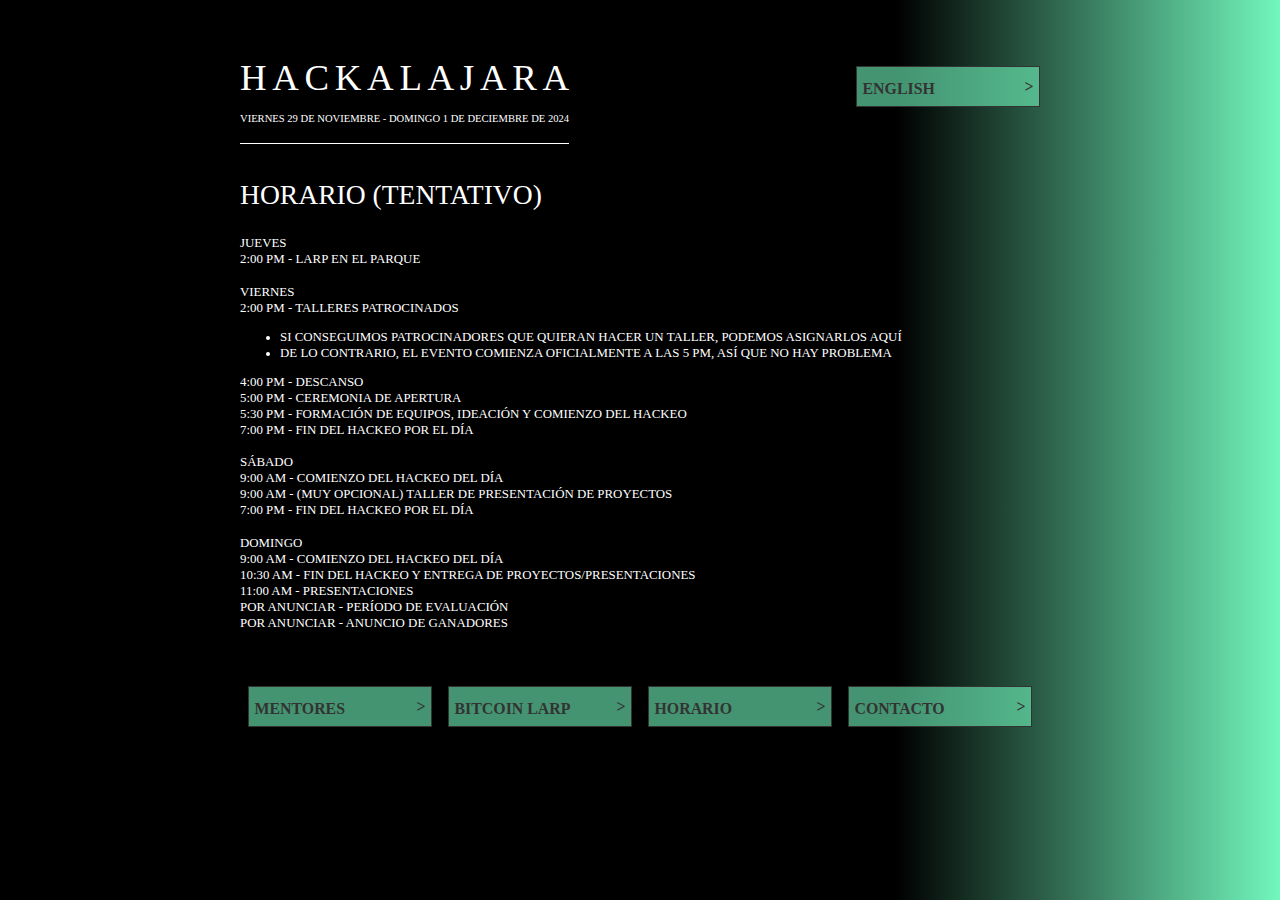
<file: horario.html>
<!DOCTYPE html>
<html>
    <head>
        <meta charset="UTF-8">
        <meta name="viewport" content="width=device-width, user-scalable=no">
        <link rel="stylesheet" href="./style.css?v=2">
        <script>
            var $ = document.querySelector.bind( document );
            var $$ = document.querySelectorAll.bind( document );
            var url_params = new URLSearchParams( window.location.search );
            var url_keys = url_params.keys();
            var $_GET = {}
            for ( var key of url_keys ) $_GET[ key ] = url_params.get( key );
        </script>
    </head>
    <body>
        <div class="all_content">
            <div class="title_and_lang">
                <div class="title_and_subtitle">
                    <div class="funkyfont uppercase title">
                        <span>H</span>
                        <span>a</span>
                        <span>c</span>
                        <span>k</span>
                        <span>a</span>
                        <span>l</span>
                        <span>a</span>
                        <span>j</span>
                        <span>a</span>
                        <span>r</span>
                        <span>a</span>
                    </div>
                    <p class="uppercase subtitle">
                        Viernes 29 de Noviembre - Domingo 1 de Deciembre de 2024
                    </p>
                </div>
                <div class="btn lang_btn_1" style="margin-top: -1rem">
                    <span style="margin-top: 5px;">English</span>
                    <span>></span>
                </div>
            </div>

            <!-- Variable content -->

            <h2 class="ultrabold uppercase horario_label">
                Horario (TENTATIVO)
            </h2>
            <p class="uppercase pgraph horario_parte_1">
                <span style="font-family: Ultrabold_GraublauWeb;">JUEVES</span><br>
                2:00 PM - LARP EN EL PARQUE<br><br>

                <span style="font-family: Ultrabold_GraublauWeb;">VIERNES</span><br>
                2:00 PM - TALLERES PATROCINADOS<br>
            </p>
            <ul class="uppercase pgraph horario_ul">
                <li>SI CONSEGUIMOS PATROCINADORES QUE QUIERAN HACER UN TALLER, PODEMOS ASIGNARLOS AQUÍ</li>
                <li>DE LO CONTRARIO, EL EVENTO COMIENZA OFICIALMENTE A LAS 5 PM, ASÍ QUE NO HAY PROBLEMA</li>
            </ul>
            <p class="uppercase pgraph horario_parte_2">
                4:00 PM - DESCANSO<br>
                5:00 PM - CEREMONIA DE APERTURA<br>
                5:30 PM - FORMACIÓN DE EQUIPOS, IDEACIÓN Y COMIENZO DEL HACKEO<br>
                7:00 PM - FIN DEL HACKEO POR EL DÍA<br><br>

                <span style="font-family: Ultrabold_GraublauWeb;">SÁBADO</span><br>
                9:00 AM - COMIENZO DEL HACKEO DEL DÍA<br>
                9:00 AM - (MUY OPCIONAL) TALLER DE PRESENTACIÓN DE PROYECTOS<br>
                7:00 PM - FIN DEL HACKEO POR EL DÍA<br><br>

                <span style="font-family: Ultrabold_GraublauWeb;">DOMINGO</span><br>
                9:00 AM - COMIENZO DEL HACKEO DEL DÍA<br>
                10:30 AM - FIN DEL HACKEO Y ENTREGA DE PROYECTOS/PRESENTACIONES<br>
                11:00 AM - PRESENTACIONES<br>
                POR ANUNCIAR - PERÍODO DE EVALUACIÓN<br>
                POR ANUNCIAR - ANUNCIO DE GANADORES<br>
            </p>

            <!-- End of variable content -->

            <div class="menu">
                <div class="btn lang_btn_2" style="margin-top: -1rem;">
                    <span style="margin-top: 5px;">English</span>
                    <span>></span>
                </div>
                <div class="btn mentores_btn">
                    <span style="margin-top: 5px;">Mentores</span>
                    <span>></span>
                </div>
                <div class="btn larp_btn">
                    <span style="margin-top: 5px;">Bitcoin Larp</span>
                    <span>></span>
                </div>
                <div class="btn horario_btn">
                    <span style="margin-top: 5px;">Horario</span>
                    <span>></span>
                </div>
                <div class="btn contacto_btn">
                    <span style="margin-top: 5px;">Contacto</span>
                    <span>></span>
                </div>
            </div>
        </div>
        <script src="./scripts.js?v=3"></script>
    </body>
</html>
</file>
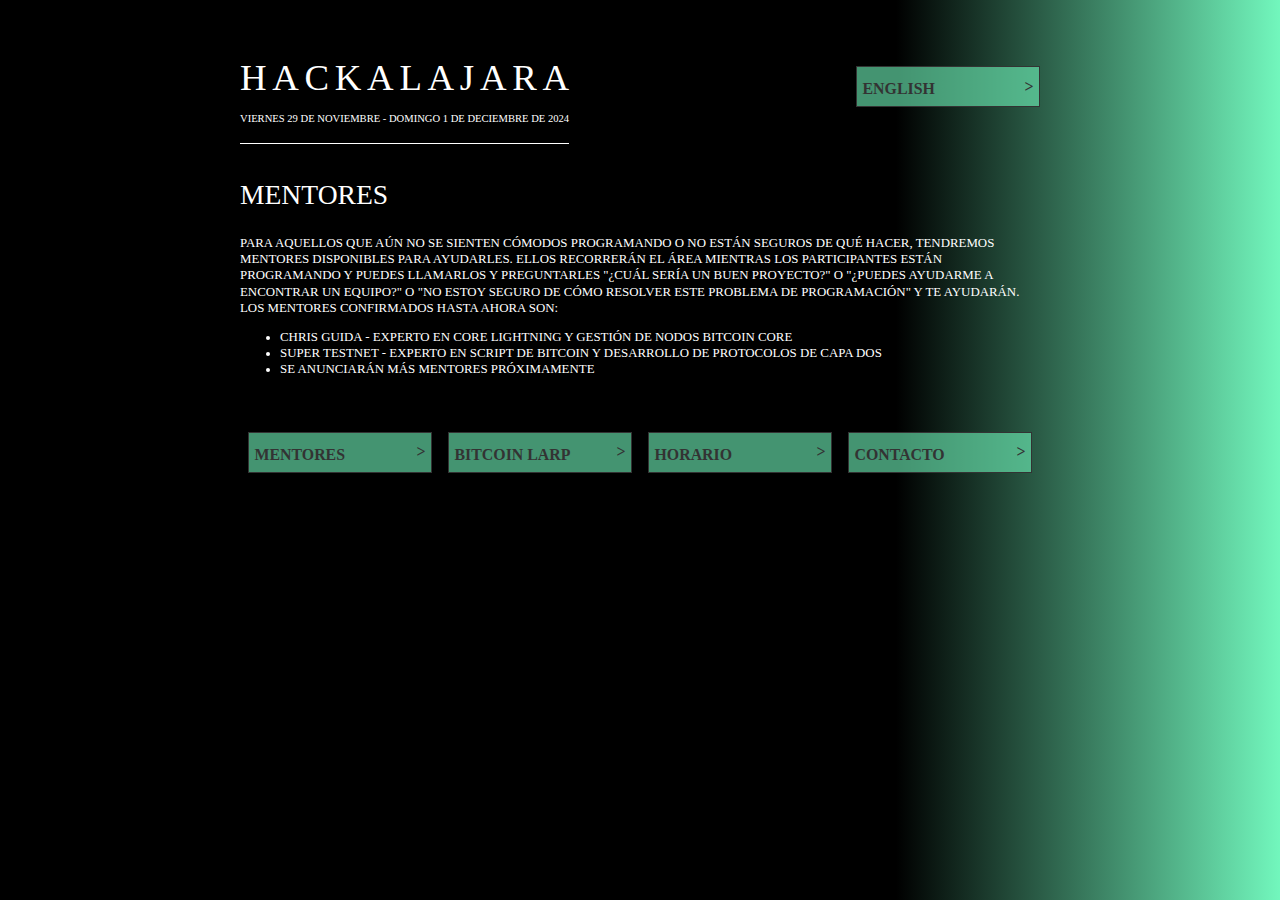
<file: mentores.html>
<!DOCTYPE html>
<html>
    <head>
        <meta charset="UTF-8">
        <meta name="viewport" content="width=device-width, user-scalable=no">
        <link rel="stylesheet" href="./style.css?v=2">
        <script>
            var $ = document.querySelector.bind( document );
            var $$ = document.querySelectorAll.bind( document );
            var url_params = new URLSearchParams( window.location.search );
            var url_keys = url_params.keys();
            var $_GET = {}
            for ( var key of url_keys ) $_GET[ key ] = url_params.get( key );
        </script>
    </head>
    <body>
        <div class="all_content">
            <div class="title_and_lang">
                <div class="title_and_subtitle">
                    <div class="funkyfont uppercase title">
                        <span>H</span>
                        <span>a</span>
                        <span>c</span>
                        <span>k</span>
                        <span>a</span>
                        <span>l</span>
                        <span>a</span>
                        <span>j</span>
                        <span>a</span>
                        <span>r</span>
                        <span>a</span>
                    </div>
                    <p class="uppercase subtitle">
                        Viernes 29 de Noviembre - Domingo 1 de Deciembre de 2024
                    </p>
                </div>
                <div class="btn lang_btn_1" style="margin-top: -1rem">
                    <span style="margin-top: 5px;">English</span>
                    <span>></span>
                </div>
            </div>

            <!-- Variable content -->

            <h2 class="ultrabold uppercase mentores_label">
                Mentores
            </h2>
            <p class="uppercase pgraph mentores_descripcion">
                PARA AQUELLOS QUE AÚN NO SE SIENTEN CÓMODOS PROGRAMANDO O NO ESTÁN SEGUROS DE QUÉ HACER, TENDREMOS MENTORES DISPONIBLES PARA AYUDARLES. ELLOS RECORRERÁN EL ÁREA MIENTRAS LOS PARTICIPANTES ESTÁN PROGRAMANDO Y PUEDES LLAMARLOS Y PREGUNTARLES "¿CUÁL SERÍA UN BUEN PROYECTO?" O "¿PUEDES AYUDARME A ENCONTRAR UN EQUIPO?" O "NO ESTOY SEGURO DE CÓMO RESOLVER ESTE PROBLEMA DE PROGRAMACIÓN" Y TE AYUDARÁN. LOS MENTORES CONFIRMADOS HASTA AHORA SON:
            </p>
            <ul class="uppercase pgraph mentores_ul">
                <li>CHRIS GUIDA - EXPERTO EN CORE LIGHTNING Y GESTIÓN DE NODOS BITCOIN CORE</li>
                <li>SUPER TESTNET - EXPERTO EN SCRIPT DE BITCOIN Y DESARROLLO DE PROTOCOLOS DE CAPA DOS</li>
                <li>SE ANUNCIARÁN MÁS MENTORES PRÓXIMAMENTE</li>
            </ul>

            <!-- End of variable content -->

            <div class="menu">
                <div class="btn lang_btn_2" style="margin-top: -1rem;">
                    <span style="margin-top: 5px;">English</span>
                    <span>></span>
                </div>
                <div class="btn mentores_btn">
                    <span style="margin-top: 5px;">Mentores</span>
                    <span>></span>
                </div>
                <div class="btn larp_btn">
                    <span style="margin-top: 5px;">Bitcoin Larp</span>
                    <span>></span>
                </div>
                <div class="btn horario_btn">
                    <span style="margin-top: 5px;">Horario</span>
                    <span>></span>
                </div>
                <div class="btn contacto_btn">
                    <span style="margin-top: 5px;">Contacto</span>
                    <span>></span>
                </div>
            </div>
        </div>
        <script src="./scripts.js?v=6"></script>
    </body>
</html>
</file>
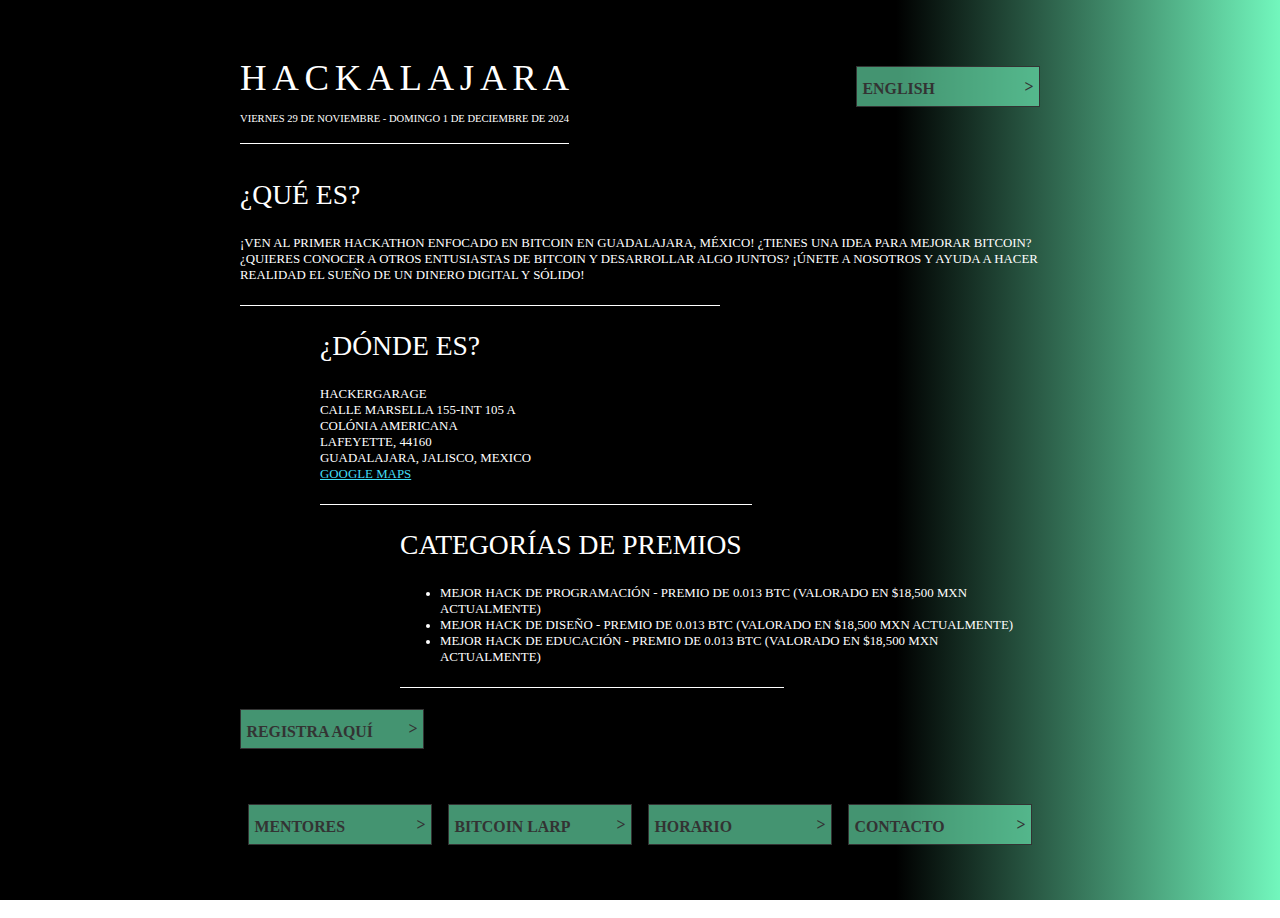
<file: old_index.html>
<!DOCTYPE html>
<html>
    <head>
        <meta charset="UTF-8">
        <meta name="viewport" content="width=device-width, user-scalable=no">
        <link rel="stylesheet" href="./style.css?v=2">
        <script>
            var $ = document.querySelector.bind( document );
            var $$ = document.querySelectorAll.bind( document );
            var url_params = new URLSearchParams( window.location.search );
            var url_keys = url_params.keys();
            var $_GET = {}
            for ( var key of url_keys ) $_GET[ key ] = url_params.get( key );
        </script>
    </head>
    <body>
        <div class="all_content">
            <div class="title_and_lang">
                <div class="title_and_subtitle">
                    <div class="funkyfont uppercase title">
                        <span>H</span>
                        <span>a</span>
                        <span>c</span>
                        <span>k</span>
                        <span>a</span>
                        <span>l</span>
                        <span>a</span>
                        <span>j</span>
                        <span>a</span>
                        <span>r</span>
                        <span>a</span>
                    </div>
                    <p class="uppercase subtitle">
                        Viernes 29 de Noviembre - Domingo 1 de Deciembre de 2024
                    </p>
                </div>
                <div class="btn lang_btn_1" style="margin-top: -1rem">
                    <span style="margin-top: 5px;">English</span>
                    <span>></span>
                </div>
            </div>

            <!-- Variable content -->

            <div class="que_es">
                <h2 class="ultrabold uppercase que_es_label">
                    ¿Qué es?
                </h2>
                <p class="uppercase pgraph que_es_descripcion">
                    ¡VEN AL PRIMER HACKATHON ENFOCADO EN BITCOIN EN GUADALAJARA, MÉXICO! ¿TIENES UNA IDEA PARA MEJORAR BITCOIN? ¿QUIERES CONOCER A OTROS ENTUSIASTAS DE BITCOIN Y DESARROLLAR ALGO JUNTOS? ¡ÚNETE A NOSOTROS Y AYUDA A HACER REALIDAD EL SUEÑO DE UN DINERO DIGITAL Y SÓLIDO!
                </p>
                <p class="bottom_line"></p>
            </div>
            <div class="indented_left donde_es">
                <h2 class="ultrabold uppercase donde_es_label">
                    ¿Dónde es?
                </h2>
                <p class="uppercase pgraph">
                    <span style="font-family: Ultrabold_GraublauWeb;">HackerGarage</span><br>
                    Calle Marsella 155-Int 105 A<br>
                    Colónia Americana<br>
                    Lafeyette, 44160<br>
                    Guadalajara, Jalisco, Mexico<br>
                    <a href="https://maps.app.goo.gl/Q5adyYtnR8HUAVGQ7" target="_blank">Google Maps</a><br>
                </p>
                <p class="bottom_line"></p>
            </div>
            <div class="double_indented_left donde_es">
                <h2 class="ultrabold uppercase categorias_label">
                    Categorías de premios
                </h2>
                <ul class="uppercase pgraph categorias">
                    <li>Mejor hack de programación - premio de 0.013 BTC (valorado en $18,500 MXN actualmente)</li>
                    <li>Mejor hack de diseño - premio de 0.013 BTC (valorado en $18,500 MXN actualmente)</li>
                    <li>Mejor hack de educación - premio de 0.013 BTC (valorado en $18,500 MXN actualmente)</li>
                </ul>
                <p class="uppercase pgraph categorias_descripcion"></p>
                <p class="bottom_line"></p>
            </div>
            <div>
                <div class="btn registrarse_btn" onclick="window.location.href = 'https://evento.so/p/evt_zdoAEzyn4nwJca2i';">
                    <span style="margin-top:5px;">Registra aquÍ</span>
                    <span>></span>
                </div>
            </div>

            <!-- End of variable content -->

            <div class="menu">
                <div class="btn lang_btn_2" style="margin-top: -1rem;">
                    <span style="margin-top: 5px;">English</span>
                    <span>></span>
                </div>
                <div class="btn mentores_btn">
                    <span style="margin-top: 5px;">Mentores</span>
                    <span>></span>
                </div>
                <div class="btn larp_btn">
                    <span style="margin-top: 5px;">Bitcoin Larp</span>
                    <span>></span>
                </div>
                <div class="btn horario_btn">
                    <span style="margin-top: 5px;">Horario</span>
                    <span>></span>
                </div>
                <div class="btn contacto_btn">
                    <span style="margin-top: 5px;">Contacto</span>
                    <span>></span>
                </div>
            </div>
        </div>
        <script src="./scripts.js?v=6"></script>
    </body>
</html>
</file>
<file: style.css>
* {
    box-sizing: border-box;
    font-size: 1.15rem;
    font-family: Arial, sans-serif;
}
@font-face {
    font-family: GraublauWeb;
    src: url("https://supertestnet.github.io/hackalajara_2024/NeueMachina-Regular.otf") format("opentype");
}
@font-face {
    font-family: Ultrabold_GraublauWeb;
    src: url("https://supertestnet.github.io/hackalajara_2024/NeueMachina-Ultrabold.otf") format("opentype");
}
html {
    line-height: 1.25;
    padding: 0;
    background-color: black;
    background: linear-gradient(to left, #72f7bd 0%, black 30%, rgb(0,0,0,0) 50%), url("https://supertestnet.github.io/hackalajara_2024/starfield.png"),linear-gradient(to left, #72f7bd, black 30%);
    background-attachment: fixed;
    background-size: cover;
    background-position: 50% 50%;
    color: white;
}
body {
    padding: 3rem 1rem;
    margin: auto;
    margin: 0;
}
a {
    color: #42ddf5;
}
h1 {
    font-size: 2rem;
}
h2 {
    font-size: 1.5rem;
}
input {
    line-height: 1.25;
    width: 100%;
    height: 1.8rem;
    font-size: 1.15rem;
    border: 1px solid grey;
}
body * {
    font-family: GraublauWeb;
}
.all_content {
    max-width: 800px;
    margin: auto;
}
.ultrabold {
    font-family: Ultrabold_GraublauWeb;
    font-weight: 10;
    font-size: 1.5rem;
}
.uppercase {
    text-transform: uppercase;
}
.title_and_lang {
    display: flex;
    justify-content: space-between;
    align-items: center;
}
.title_and_subtitle {
    cursor: pointer;
}
.title {
    max-width: 20rem;
    display: flex;
    flex-direction: row;
    justify-content: space-between;
}
.title * {
    font-family: Ultrabold_GraublauWeb;
    font-weight: 10;
    font-size: 2rem;
}
.subtitle {
    text-align: center;
    max-width: 20rem;
    font-size: 50%;
    padding-bottom: 1rem;
    border-bottom: 1px solid white;
}
.btn {
    border: 1px solid #333333;
    color: #333333;
    height: 2.2rem;
    width: 10rem;
    display: flex;
    justify-content: space-between;
    align-items: center;
    text-transform: uppercase;
    padding: .3rem;
    font-weight: bold;
    cursor: pointer;
    background-color: rgb(114, 247, 189, 60%);
    margin-bottom: 1rem;
}
.btn span {
    font-size: 75%;
}
.pgraph, .pgraph *, .pgraph ul li {
    font-size: .7rem;
}
.bottom_line {
    border-bottom: 1px solid white;
    width: 60%;
}
.indented_left {
    margin-left: 10%;
}
.double_indented_left {
    margin-left: 20%;
}
.menu {
    display: flex;
    flex-wrap: wrap;
    justify-content: space-around;
    margin-top: 3rem;
}
.lang_btn_2 {
    display: none;
}
@media screen and (max-width: 700px) {
    .title_and_subtitle {
        width: 100%;
        display: flex;
        flex-direction: column;
        align-items: center;
    }
    .subtitle {
        width: 100%;
        max-width: none;
    }
    .btn {
        width: 100%;
    }
    .bottom_line {
        border-bottom: 1px solid white;
        width: 100%;
    }
    .lang_btn_1 {
        display: none;
    }
    .lang_btn_2 {
        display: flex;
    }
    .indented_left {
        margin-left: auto;
    }
    .double_indented_left {
        margin-left: auto;
    }
}
</file>
